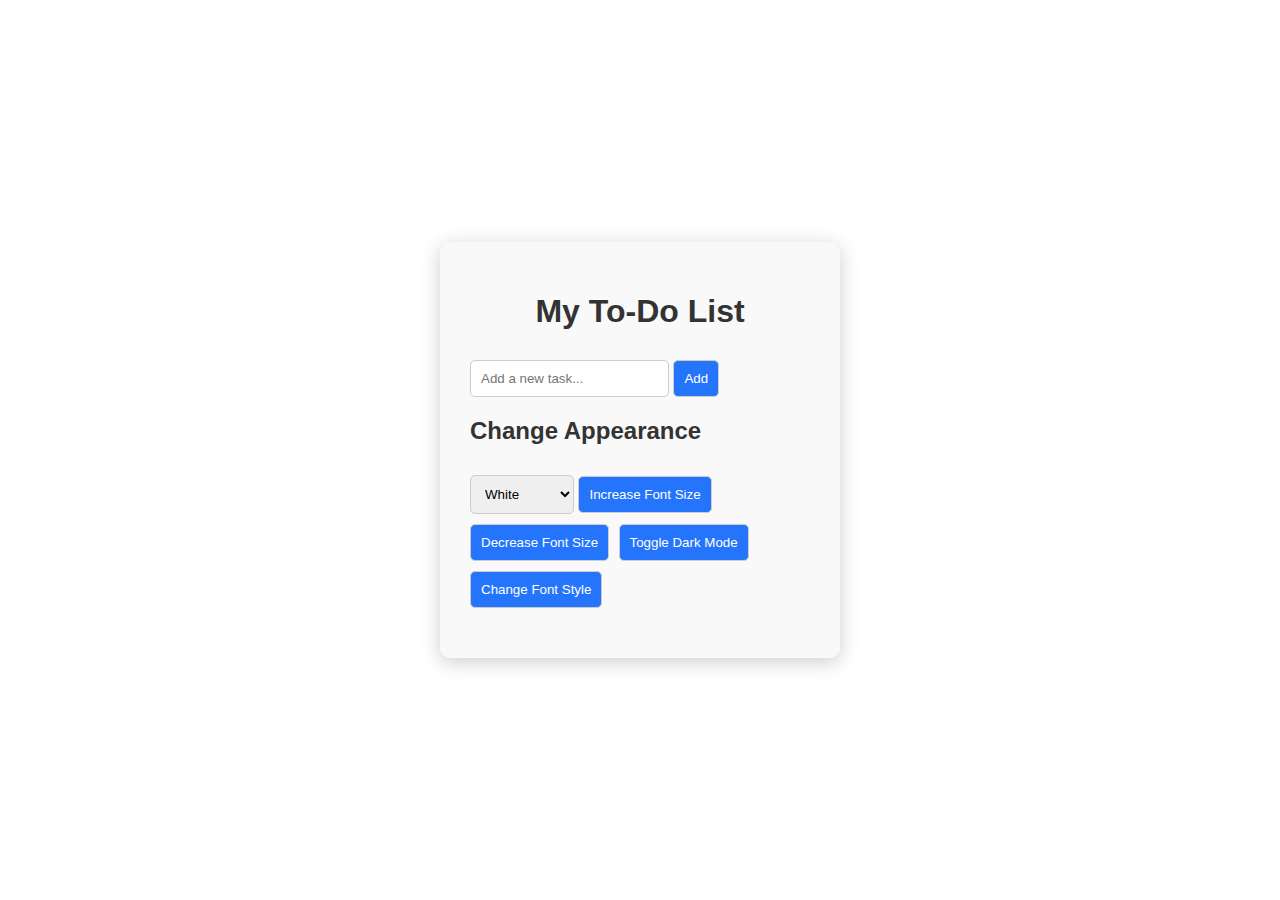
<file: Praktikum3/index.html>
<!DOCTYPE html>
<html lang="en">
<head>
    <meta charset="UTF-8">
    <meta name="viewport" content="width=device-width, initial-scale=1.0">
    <title>My To-Do List</title>
    <link rel="stylesheet" href="style.css">
</head>
<body>
    <div class="container">
        <h1>My To-Do List</h1>
        
        <div class="todo-container">
            <input type="text" id="taskInput" placeholder="Add a new task...">
            <button id="addTaskBtn">Add</button>
        </div>

        <h2>Change Appearance</h2>

        <div class="controls">
            <select id="bgColor">
                <option value="white">White</option>
                <option value="Blue">Blue</option>
                <option value="lightblue">Light Blue</option>
                <option value="Green">green</option>
                <option value="lightgreen">lightgreen</option>
                <option value="Yellow">Yellow</option>
                <option value="lightyellow">lightyellow</option>
                <option value="Red">Red</option>
                <option value="Grey">Grey</option>
            </select>

            <button id="increaseFontSize">Increase Font Size</button>
            <button id="decreaseFontSize">Decrease Font Size</button>

            <button id="toggleDarkMode">Toggle Dark Mode</button>

            <button id="changeFontStyle">Change Font Style</button>
        </div>

        <ul id="taskList"></ul>
    </div>

    <script src="script.js"></script>
</body>
</html>
</file>
<file: Praktikum3/style.css>
* {
    box-sizing: border-box;
}

body {
    font-family: 'Open Sans', sans-serif;
    background-color: #ffffff;
    color: #333;
    margin: 0;
    padding: 20px;
    display: flex;
    justify-content: center;
    align-items: center;
    height: 100vh;
    transition: background-color 0.3s, color 0.3s;
}

.container {
    background-color: #f9f9f9;
    border-radius: 10px;
    padding: 30px;
    width: 400px;
    box-shadow: 0 4px 20px rgba(0, 0, 0, 0.2);
    transition: background-color 0.3s;
}

h1 {
    text-align: center;
    margin-bottom: 20px;
}

.controls,
.todo-container {
    margin-bottom: 20px;
}

select,
button,
input[type='text'] {
    width: auto;
    margin-top: 10px;
    padding: 10px;
    border-radius: 5px;
    border: 1px solid #ccc;
    transition: background-color 0.3s, color 0.3s, border-color 0.3s;
}

button {
    background-color: #2575fc;
    color: white;
    cursor: pointer;
    transition: background-color 0.3s;
    margin-right: 5px;
}

button:hover {
    background-color: #1e5bbd;
}

ul {
    list-style-type: none;
    padding-left: 0;
}

li {
    display: flex;
    justify-content: space-between;
    align-items: center;
    padding: 10px;
    margin-top: 5px;
    background-color: rgba(0, 0, 0, 0.05);
    border-radius: 5px;
    transition: background-color 0.3s;
}

.completed {
    text-decoration: line-through;
}

.completed button {
    color: #ff4d4d;
}

/* Dark Mode Styles */
.dark-theme {
    background-color: #15181f;
    color: #e5e5e5;
}

.dark-theme .container {
    background-color: #2c2f33;
}

.dark-theme select,
.dark-theme input[type='text'] {
    background-color: #3c3f43;
    color: #e5e5e5;
    border: 1px solid #555;
}

.dark-theme button {
    background-color: #7289da;
}

.dark-theme button:hover {
    background-color: #5a6fb3;
}

.dark-theme li {
    background-color: rgba(255, 255, 255, 0.1);
}
</file>
